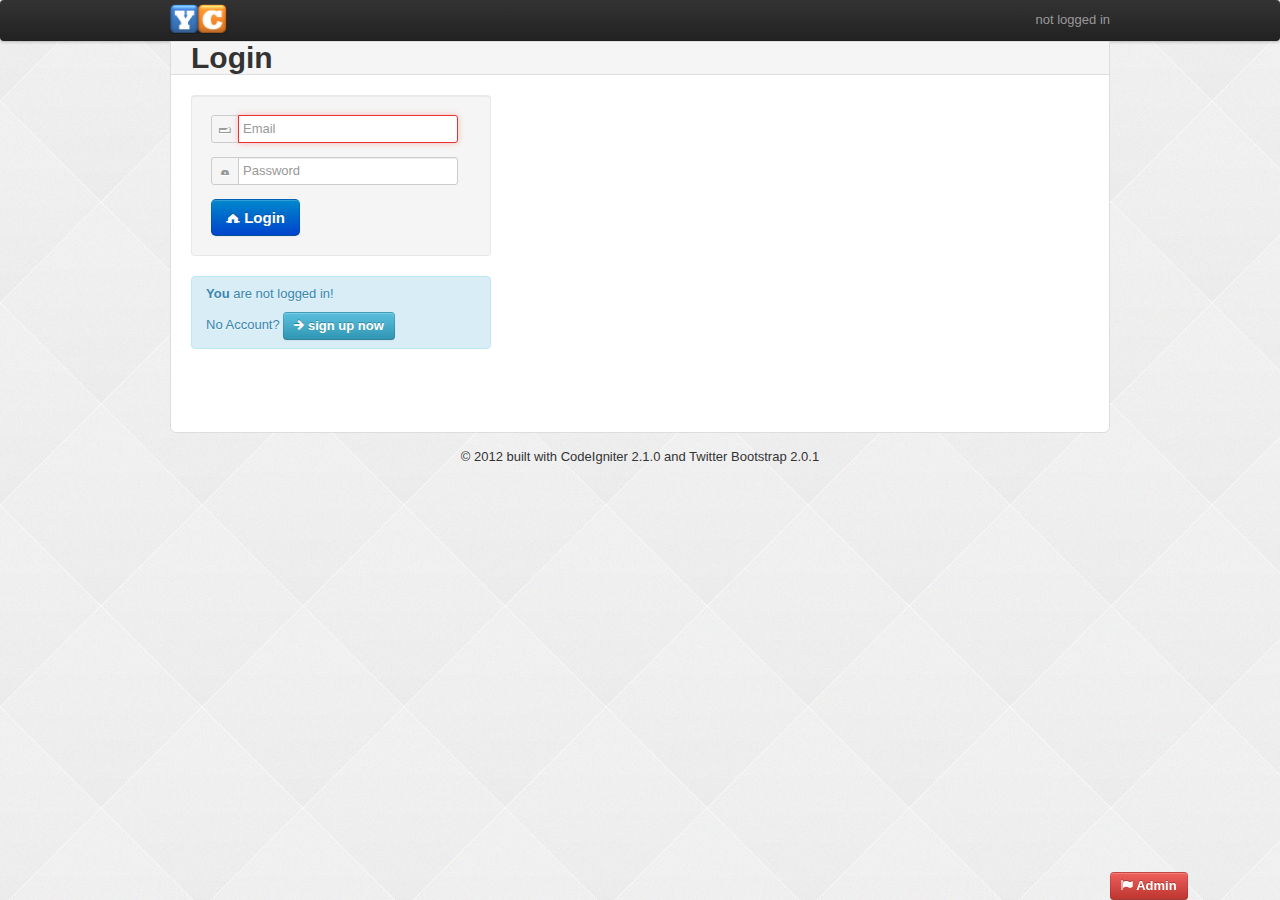
<file: index.html>
<!DOCTYPE html>
<html lang="en">
<head>
<meta charset="utf-8">
<title>Your Contacts</title>
<meta name="description" content="manage your contacts with name, email and phone">
<meta name="author" content="yubi4dition">
<!-- Le HTML5 shim, for IE6-8 support of HTML elements -->
	<!--[if lt IE 9]>
	      <script src="http://html5shim.googlecode.com/svn/trunk/html5.js"></script>
	<![endif]-->
<!-- Le styles -->
<link href="css/bootstrap.css" rel="stylesheet" type="text/css" />
<link href="css/yourcontacts.css" rel="stylesheet" type="text/css" />
<link href="css/font-awesome.css" rel="stylesheet" type="text/css" />
<link href="css/tablesorter.css" rel="stylesheet" type="text/css" />
<!-- Le fav and touch icons -->
<link href="css/ico/favicon.ico" rel="shortcut icon" />
</head>
<body>
<div class="navbar">
	<div class="navbar-inner">
		<div class="container">
			<a class="brand" href="index.html"><img src="css/img/yourcontacts.png" width="57px"/></a>
			<p class="navbar-text pull-right">not logged in</p>
		</div>
	</div>
</div>
<div class="container">
	<div class="content">
		<div class="page-header">
			<h1>Login</h1>
		</div>
		<div class="row">
			<div class="span4">
				<form class="well" method="post" accept-charset="utf-8">
					<div class="input-prepend">
						<span class="add-on"><i class="icon-envelope"></i></span>
						<input type="text" class="input-large" name="email" placeholder="Email" required maxlength="40" autofocus />
					</div>
					<div class="input-prepend">
						<span class="add-on"><i class="icon-lock"></i></span>
						<input type="password" class="input-large" name="pwd" placeholder="Password" required maxlength="20" />
					</div>
					<a class="btn btn-primary btn-large" href="contacts.html">
					<i class="icon-home icon-white"></i> Login</a>
				</form>
			</div>
		</div>
				<div class="row">
			<div class="span4">
				<div class="alert alert-info">
					<p><strong>You</strong> are not logged in!</p>
					<small>No Account? </small>
					<a href="signup.html" class="btn btn-info"><i class="icon-arrow-right icon-white"></i> sign up now</a>
				</div>
			</div>
		</div>
			</div>
	<footer>
		<p>&copy; 2012 built with CodeIgniter 2.1.0 and Twitter Bootstrap 2.0.1</p>
	</footer>
	<div class="pull-right">
		<a href="adminlogin.html" class="btn btn-danger" style="position:fixed; bottom:0;"><i class="icon-flag icon-white"></i> Admin</a>
	</div>
</div><!-- /container -->
</body>
</html>
</file>
<file: css/yourcontacts.css>
/* Override some defaults */
html,body {
  background-image: url("img/bgimg.png");
}
body {
  overflow-y: scroll; /* force vertical scrollbar */
}
.container>footer p {
  text-align: center; /* center align it with the container */
}
.content { /* The white background content wrapper */
  background-color: #fff;
  padding: 20px;
  margin: 0 0px 15px;
  border-radius: 0 0 6px 6px;
  border: 1px solid #ddd;
}
.page-header { /* Page header tweaks */
  background-color: #f5f5f5;
  padding: 1px 20px 1px;
  margin: -20px -20px 20px;
  border-bottom: 1px solid #ddd;
}
.content {
  min-height: 350px; /* minimum height for the content */
}
.navbar .btn {
  margin-top: 0; /* Centering button in navbar */
}
.btn {
  font-weight: bold; /* All buttons bold */
}
.navbar .brand {
  padding: 4px 20px 4px;  /* Smaller and centering Padding */ 
}
.navbar { 
  margin-bottom: 0;
}
.navbar .divider-vertical {
  margin: 0;
}
.navbar .nav > li > a {
  width: 75px;
  text-align: center;
}
.navbar .brand img{
  width: 57px;
}
.table-striped tbody > tr:nth-child(odd) > td,
.table-striped tbody > tr:nth-child(odd) > th {
  background-color: #f5f5f5;
}
</file>
<file: css/tablesorter.css>
/* tablesorter */
table.tablesorter thead tr .header {
	background-image: url(img/bg.gif);
	background-repeat: no-repeat;
	background-position: center right;
	cursor: pointer;
}
table.tablesorter thead tr .headerSortUp {
	background-image: url(img/asc.gif);
}
table.tablesorter thead tr .headerSortDown {
	background-image: url(img/desc.gif);
}
table.tablesorter thead tr .headerSortDown, table.tablesorter thead tr .headerSortUp {
	background-color: #f5f5f5;
}
</file>
